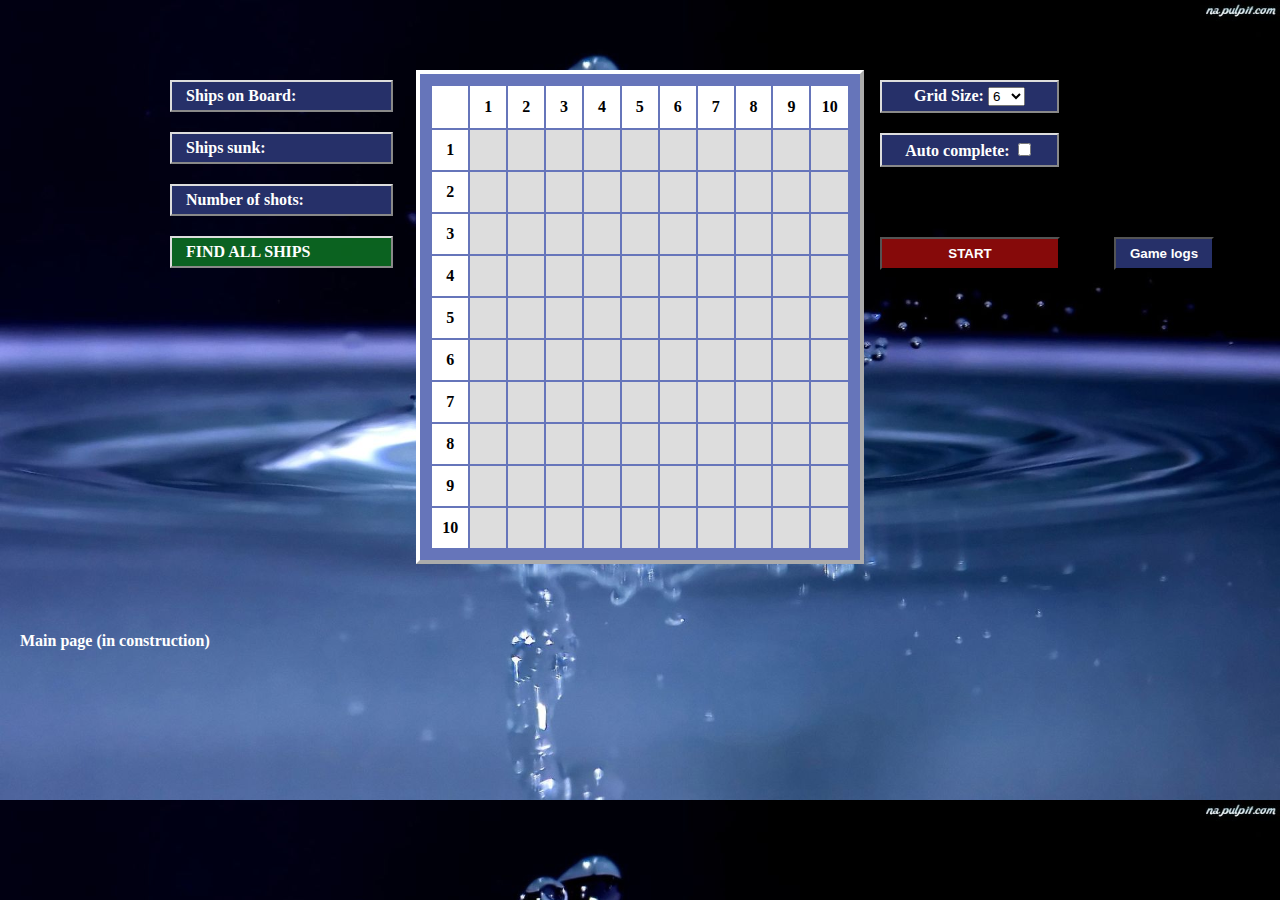
<file: statkiGraficznie/index.html>
<!DOCTYPE html>
<html>
<head>
    <meta charset="utf-8">
	<title>Game of statki</title>

	<meta property="og:type" content="article">
<!-- 	<meta property="og:locale" content="en_US"> -->
	<!-- <meta property="fb:app_id" content="533908983372603"> -->
	<meta property="og:url" content="http://tomaszd7.github.io/statkiGraficznie/index.html">
	<meta property="og:title" content="Moja pierwsza gra - statki">
	<meta property="og:description" content="Pływasz bądź nie ...">
	<meta property="og:image" content="http://findicons.com/files/icons/1273/jolly_roger_vol_2/128/ship.png">
	<meta property="og:image:width" content="128">
	<meta property="og:image:height" content="128">


	<link rel="stylesheet" type="text/css" href="style.css"> 


</head>
<body>



<!-- tabela 10 na 10  -->
<!--<div class="header">-->
	<div class="wrapper-head">
		<div class="field">
			<label for="gridSize">Grid Size: </label>
			<select name="gridSize">
<!--				<option>4</option>-->
				<option >5</option>
				<option selected="selected">6</option>
				<option>7</option>
				<option>8</option>
				<option >10</option>
			</select>
		</div>
        <div class="field">
            <label for="checkbox">Auto complete: </label>
            <input type="checkbox" id="checkbox" name="checkbox">
        </div>
		<button id="button" type="submit">START</button>
		<button id="logButton">Game logs</button>
	</div>
<!--</div>-->
<div class="game">
	<div class="wrapper-game">
		<table>
			<thead>
				<tr>
					<th></th>
					<th>1</th>
					<th>2</th>
					<th>3</th>
					<th>4</th>
					<th>5</th>
					<th>6</th>
					<th>7</th>
					<th>8</th>
					<th>9</th>
					<th>10</th>
				</tr>
			</thead>
			<tbody>
				<tr>
					<td>1</td>
					<td id='1-1'></td>
					<td id='2-1'></td>
					<td id='3-1'></td>
					<td id='4-1'></td>
					<td id='5-1'></td>
					<td id='6-1'></td>
					<td id='7-1'></td>
					<td id='8-1'></td>
					<td id='9-1'></td>
					<td id='10-1'></td>
				</tr>
				<tr>
					<td>2</td>
					<td id='1-2'></td>
					<td id='2-2'></td>
					<td id='3-2'></td>
					<td id='4-2'></td>
					<td id='5-2'></td>
					<td id='6-2'></td>
					<td id='7-2'></td>
					<td id='8-2'></td>
					<td id='9-2'></td>
					<td id='10-2'></td>
				</tr>
				<tr>
					<td>3</td>
					<td id='1-3'></td>
					<td id='2-3'></td>
					<td id='3-3'></td>
					<td id='4-3'></td>
					<td id='5-3'></td>
					<td id='6-3'></td>
					<td id='7-3'></td>
					<td id='8-3'></td>
					<td id='9-3'></td>
					<td id='10-3'></td>
				</tr>
				<tr>
					<td>4</td>
					<td id='1-4'></td>
					<td id='2-4'></td>
					<td id='3-4'></td>
					<td id='4-4'></td>
					<td id='5-4'></td>
					<td id='6-4'></td>
					<td id='7-4'></td>
					<td id='8-4'></td>
					<td id='9-4'></td>
					<td id='10-4'></td>
				</tr>
				<tr>
					<td>5</td>
					<td id='1-5'></td>
					<td id='2-5'></td>
					<td id='3-5'></td>
					<td id='4-5'></td>
					<td id='5-5'></td>
					<td id='6-5'></td>
					<td id='7-5'></td>
					<td id='8-5'></td>
					<td id='9-5'></td>
					<td id='10-5'></td>
				</tr>
				<tr>
					<td>6</td>
					<td id='1-6'></td>
					<td id='2-6'></td>
					<td id='3-6'></td>
					<td id='4-6'></td>
					<td id='5-6'></td>
					<td id='6-6'></td>
					<td id='7-6'></td>
					<td id='8-6'></td>
					<td id='9-6'></td>
					<td id='10-6'></td>
				</tr>
				<tr>
					<td>7</td>
					<td id='1-7'></td>
					<td id='2-7'></td>
					<td id='3-7'></td>
					<td id='4-7'></td>
					<td id='5-7'></td>
					<td id='6-7'></td>
					<td id='7-7'></td>
					<td id='8-7'></td>
					<td id='9-7'></td>
					<td id='10-7'></td>
				</tr>
				<tr>
					<td>8</td>
					<td id='1-8'></td>
					<td id='2-8'></td>
					<td id='3-8'></td>
					<td id='4-8'></td>
					<td id='5-8'></td>
					<td id='6-8'></td>
					<td id='7-8'></td>
					<td id='8-8'></td>
					<td id='9-8'></td>
					<td id='10-8'></td>
				</tr>
				<tr>
					<td>9</td>
					<td id='1-9'></td>
					<td id='2-9'></td>
					<td id='3-9'></td>
					<td id='4-9'></td>
					<td id='5-9'></td>
					<td id='6-9'></td>
					<td id='7-9'></td>
					<td id='8-9'></td>
					<td id='9-9'></td>
					<td id='10-9'></td>
				</tr>
				<tr>
					<td>10</td>
					<td id='1-10'></td>
					<td id='2-10'></td>
					<td id='3-10'></td>
					<td id='4-10'></td>
					<td id='5-10'></td>
					<td id='6-10'></td>
					<td id='7-10'></td>
					<td id='8-10'></td>
					<td id='9-10'></td>
					<td id='10-10'></td>
				</tr>
			</tbody>
		</table>

		<!-- <p id="paragraph"></p> -->
	</div>
</div>

<div class="results">
	<!-- <p class="field">Grid Size: <span id="resGridSize"></span></p> -->
	<p class="field">Ships on Board: <span id="resAllShips"></span></p>
	<p class="field">Ships sunk: <span id="resShipsSunk"></span></p>
	<p class="field">Number of shots: <span id="resShots"></span></p>
	<p class="field goal" id="resShipButton"> FIND ALL SHIPS <span id="resShipsStill" class="red"></span></p>
	<p class="field" id="allWhales">ALL WHALES BONUS</p>
</div>

    
<div id="won">
    <p>YOU HAVE WON!!!</p>
</div>

<div class="linking">
	<a href="../index.html">Main page (in construction)</a>
</div>

<div class="logButton">
	
</div>

<div id="logs">
	<p>Date: 01.08.2016 --> Created</p>
	<p>Date: 02.08.2016 --> Added whales, whales bonus and Game log section</p>
</div>


<!-- SCRIPTS -->

    <script>      
        document.getElementById("won").classList.add('none');
        document.getElementById("logs").classList.add('none');
        document.getElementById("allWhales").classList.add('none-whale', 'none');
    </script>
    
	<script src="testing-ships.js" type="text/javascript"></script>

	<!-- <script src="statki.js" type="text/javascript"></script>  -->
   

</body>
</html>
</file>
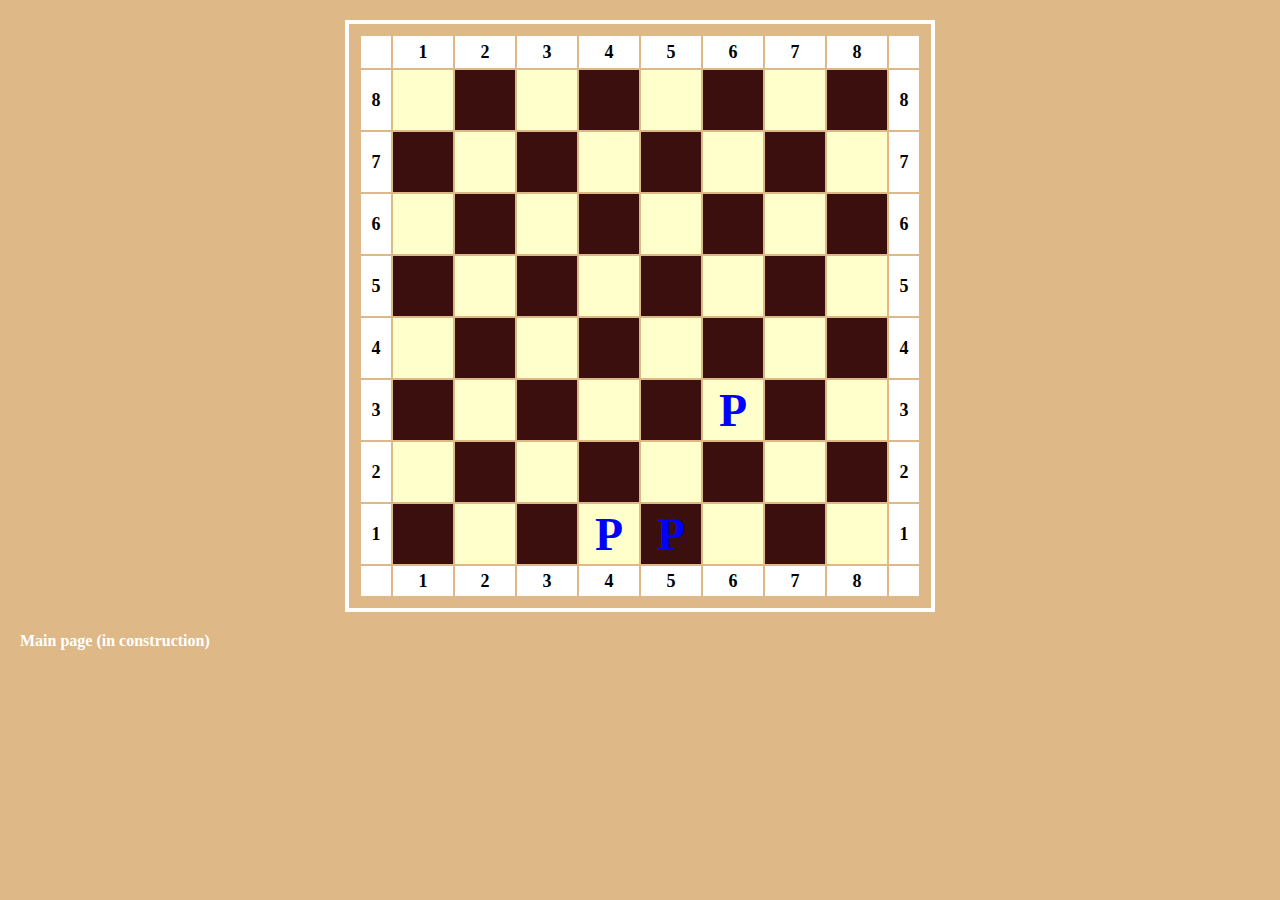
<file: szachy/index.html>
<!DOCTYPE html>
<html>
<head>
    <meta charset="utf-8">
	<title>Szachy</title>

<!-- 	<meta property="og:type" content="article">
	<meta property="og:locale" content="en_US"> -->
	<!-- <meta property="fb:app_id" content="533908983372603"> -->
<!-- 	<meta property="og:url" content="http://tomaszd7.github.io/statkiGraficznie/index.html">
	<meta property="og:title" content="Moja pierwsza gra - statki">
	<meta property="og:description" content="Pływasz bądź nie ...">
	<meta property="og:image" content="http://findicons.com/files/icons/1273/jolly_roger_vol_2/128/ship.png">
	<meta property="og:image:width" content="128">
	<meta property="og:image:height" content="128"> -->


	<link rel="stylesheet" type="text/css" href="style.css"> 


</head>
<body>


<div class="game">
	<div class="wrapper-game">
		<table>
			<thead>
				<tr>
				<!-- adding th row  -->
				<th></th><th>1</th><th>2</th><th>3</th><th>4</th><th>5</th><th>6</th><th>7</th><th>8</th><th></th>				</tr>
			</thead>
			<tbody>

				<tr>
					<td>8</td>
					<td id='1-8' class='white'></td>
					<td id='2-8' class='black'></td>
					<td id='3-8' class='white'></td>
					<td id='4-8' class='black'></td>
					<td id='5-8' class='white'></td>
					<td id='6-8' class='black'></td>
					<td id='7-8' class='white'></td>
					<td id='8-8' class='black'></td>
					<td>8</td>
				</tr>
				<tr>
					<td>7</td>
					<td id='1-7' class='black'></td>
					<td id='2-7' class='white'></td>
					<td id='3-7' class='black'></td>
					<td id='4-7' class='white'></td>
					<td id='5-7' class='black'></td>
					<td id='6-7' class='white'></td>
					<td id='7-7' class='black'></td>
					<td id='8-7' class='white'></td>
					<td>7</td>
				</tr>
				<tr>
					<td>6</td>
					<td id='1-6' class='white'></td>
					<td id='2-6' class='black'></td>
					<td id='3-6' class='white'></td>
					<td id='4-6' class='black'></td>
					<td id='5-6' class='white'></td>
					<td id='6-6' class='black'></td>
					<td id='7-6' class='white'></td>
					<td id='8-6' class='black'></td>
					<td>6</td>
				</tr>
				<tr>
					<td>5</td>
					<td id='1-5' class='black'></td>
					<td id='2-5' class='white'></td>
					<td id='3-5' class='black'></td>
					<td id='4-5' class='white'></td>
					<td id='5-5' class='black'></td>
					<td id='6-5' class='white'></td>
					<td id='7-5' class='black'></td>
					<td id='8-5' class='white'></td>
					<td>5</td>
				</tr>
				<tr>
					<td>4</td>
					<td id='1-4' class='white'></td>
					<td id='2-4' class='black'></td>
					<td id='3-4' class='white'></td>
					<td id='4-4' class='black'></td>
					<td id='5-4' class='white'></td>
					<td id='6-4' class='black'></td>
					<td id='7-4' class='white'></td>
					<td id='8-4' class='black'></td>
					<td>4</td>
				</tr>
				<tr>
					<td>3</td>
					<td id='1-3' class='black'></td>
					<td id='2-3' class='white'></td>
					<td id='3-3' class='black'></td>
					<td id='4-3' class='white'></td>
					<td id='5-3' class='black'></td>
					<td id='6-3' class='white'></td>
					<td id='7-3' class='black'></td>
					<td id='8-3' class='white'></td>
					<td>3</td>
				</tr>
				<tr>
					<td>2</td>
					<td id='1-2' class='white'></td>
					<td id='2-2' class='black'></td>
					<td id='3-2' class='white'></td>
					<td id='4-2' class='black'></td>
					<td id='5-2' class='white'></td>
					<td id='6-2' class='black'></td>
					<td id='7-2' class='white'></td>
					<td id='8-2' class='black'></td>
					<td>2</td>
				</tr>
				<tr>
					<td>1</td>
					<td id='1-1' class='black'></td>
					<td id='2-1' class='white'></td>
					<td id='3-1' class='black'></td>
					<td id='4-1' class='white'></td>
					<td id='5-1' class='black'></td>
					<td id='6-1' class='white'></td>
					<td id='7-1' class='black'></td>
					<td id='8-1' class='white'></td>
					<td>1</td>
				</tr>
				<tr class='last-row'>
					<td></td>
					<td>1</td>
					<td>2</td>
					<td>3</td>
					<td>4</td>
					<td>5</td>
					<td>6</td>
					<td>7</td>
					<td>8</td>
					<td></td>
				</tr>

			</tbody>
		</table>

	</div>
</div><!-- END GAME div -->


<!-- LINKING BUTTN -->
<div class="linking">
	<a href="../index.html">Main page (in construction)</a>
</div>

<!-- LOG AREA -->
<div class="logButton">
	
</div>

<div id="logs">
	<p>Date: 03.08.2016 --> Created</p>

</div>


<!-- SCRIPTS -->

    <script>      

        document.getElementById("logs").classList.add('none');

    </script>
    
<!--	<script src="szachy.js" type="text/javascript"></script>-->
	<script src="szachy-obiektowo.js" type="text/javascript"></script>
   

</body>
</html>
</file>
<file: statkiGraficznie/style.css>
body {
	margin: 0px;
	background-image: url(woda-s.jpg);
	background-size: 100%;
	position: relative;
	padding-top: 20px;
	height: 650px;
}

table
/*.wrapper-head,*/
/*.results */
{
	padding: 10px;
	background-color: #6675ba;
    border: 4px solid white;
    border-style: outset;
}

table {
	margin: 0px auto;
}

td {
	background-color: #DDD;
/*	padding: 5px;*/
	width: 38px;
	height: 40px;
    padding: 0px;
}

tr th, 
tr td:first-child {
	font-weight: bold;
	background-color: #FFF;
	text-align: center;
	height: 40px;
/*    width: 42px;*/
    
/*	padding: 5px;*/
}


.wrapper-game {
	max-width: 35%;
	margin: 40px auto;
	padding: 10px 0px;
}

.wrapper-head {
	position: absolute;
	width: 350px;
/*	background-color: #6675ba;*/
/*    background-color: #152ec5;*/
	top: 40px;
	right: 30px;
	padding: 20px;
    
/*	display: flex;*/
/*    background-color: #152ec5;*/
/*    background-color: #6675ba;*/
}

.wrapper-head .field {
    width: 165px;
    text-align: center;
}

.header {
	background-color: rgba(255, 255, 255, 0);
	padding-bottom: 10px;
	/*padding-top: 20px;*/
	color: white;
}

/*
.wrapper-head div {
	display: inline-block;
	margin: 0px 97px;
}
*/

.grey {
	background-color: #DDD;
}

.red {
	color: red;
}



/*CLASSES on game board */

.hit {
/*	background-color: #0e164a;*/
/*    background-image: url(ship2.png);*/
/*	border: 4px solid #d3eded;*/
	width: 22px;
	height: 22px;
/*    border-style: outset;*/
}

.miss {
	background-color: #94baf8;
	border: 2px solid #DDD;
	width: 34px;
	height: 36px;

}

.black {
	/*opacity: 0.8;*/
}


img {
    width: 100%;
	height: 30px;
}

/*HEADER items */

button {
    display: inline-block;
	width: 180px;
	/*float: right;*/
/*	display: inline-block;*/
	margin: 70px 0px;
	padding: 7px;
	font-weight: bold;
	background-color: #860a0a;
	color: white;
}

#logButton {
	width: 100px; 
    margin-left: 50px;
    background: #263069;
}

.field {
	/*width: 24%;*/
	display: inline-block;
	margin: 20px auto 0px auto;
	padding: 5px;
	font-weight: bold;
	background-color: #263069;
	color: white;
	border: 2px solid #dddddd;
    border-style: outset;

}


/* div RESULTS */

.results {
	position: absolute;
	width: 223px;
/*	background-color: #6675ba;*/
/*    background-color: #152ec5;*/
	top: 40px;
	left: 150px;
	padding: 20px;
}

.results .field {
	width: 200px;
	padding-left: 14px;
}

.results .field:last-child {
	margin-bottom: 20px;
}

.results .field span {
	float: right;
	padding-right: 14px;
}



#won {
    color: white;
    width: 500px;
    height: 100px;
    position: absolute;
    top: 450px;
    top: 450px;
    left: 31.5%;
/*    background-color: #7a9bdd;*/
    text-align: center;
    font-size: 30px;
    font-weight: bold;
/*    background-image: url(water-won.jpg);*/
	border: 2px solid #dddddd;
    border-style: outset;
/*    background-size: cover;*/
    background-color: #263069;
        
}

#won p {
/*    vertical-align: middle;*/
    margin: 35px;
}


.linking,
.linking a,
.linking a:visited {
	color: white;
	padding: 20px;
	font-weight: bold;
	text-decoration: none;
	position: absolute;
	left: 0px;
	bottom: 0px;
	width: 200px;
}

.whale {

    /*height: 30px;*/
    vertical-align: middle;
    /* text-align: center; */
    margin: 0px auto;
    /*opacity: 0.5;*/
    
}

#logs {
    color: white;
    width: 331px;
    height: 260px;
    position: absolute;
    top: 300px;
    right: 65px;
    text-align: center;
    font-size: 20px;
    font-weight: normal;
	border: 2px solid #dddddd;
    border-style: outset;
    background-color: #263069;

}

#logs p {
	text-align: left;
	font-size: 12px;
	margin: 0px;
	padding: 5px 10px;
	font-family: "Lucida Console";
}


#allWhales {
	background-color: rgba(255, 215, 0, 0.79);
}


.goal {
	background-color: rgba(13, 119, 36, 0.82);
}

.gold {
	background-color: rgba(255, 215, 0, 0.79);
}


.none {
	display: none;
}

.none-whale .none {
	display: none;
}
</file>
<file: szachy/style.css>
body {
	margin: 0px;
	/*background-image: url(woda-s.jpg);*/
	background-size: 100%;
	position: relative;
	padding-top: 20px;
	height: 650px;
	background-color: #deb887;
}

table {
	padding: 10px;
	background-color: #deb887;
    border: 4px solid white;
    /*border-style: outset;*/
    border-color: white;
    margin: 0px auto;
}


td {
	background-color: #DDD;
	width: 60px;
	height: 40px;
    padding: 0px;
    font-size: 46px;
    color: blue;
    font-weight: bold;
    text-align: center;
}

tr th, 
tr.last-row td,
tr.last-row td:first-child,
tr.last-row td:last-child {
	font-weight: bold;
	background-color: #FFF;
	text-align: center;
	height: 30px;
	color: black;
	font-size:18px;
}


tr td:first-child,
tr td:last-child {
	font-weight: bold;
	background-color: #FFF;
	text-align: center;
	height: 60px;
	width: 30px;
	color: black;
	font-size:18px;
}

.wrapper-game {
	/*max-width: 35%;*/
	margin: 0px auto;
	/*padding: 10px 0px;*/
}




/*CLASSES on game board */

.hit {

	width: 22px;
	height: 22px;

}

.miss {
	background-color: #94baf8;
	border: 2px solid #DDD;
	width: 34px;
	height: 36px;

}


img {
    width: 100%;
	height: 30px;
}


/* linking and logs areas */


.linking,
.linking a,
.linking a:visited {
	color: white;
	padding: 20px;
	font-weight: bold;
	text-decoration: none;
	position: absolute;
	left: 0px;
	bottom: 0px;
	width: 200px;
}


#logs {
    color: white;
    width: 331px;
    height: 260px;
    position: absolute;
    top: 300px;
    right: 65px;
    text-align: center;
    font-size: 20px;
    font-weight: normal;
	border: 2px solid #dddddd;
    border-style: outset;
    background-color: #263069;

}

#logs p {
	text-align: left;
	font-size: 12px;
	margin: 0px;
	padding: 5px 10px;
	font-family: "Lucida Console";
}



.none {
	display: none;
}

.none-whale .none {
	display: none;
}


.white {
	background-color:  #FFFFCC;
}


.black {
	background-color: #3c0f0f;
}


.pawn {
}

.active {
	border: 3px solid #fd5959;
	width: 54px;
    height: 34px;
}

.possMove {
    opacity: 0.1;
    /*background-color: #3dc532;*/
	border: 3px solid #b69292;
	width: 54px;
    height: 34px;
}
</file>
